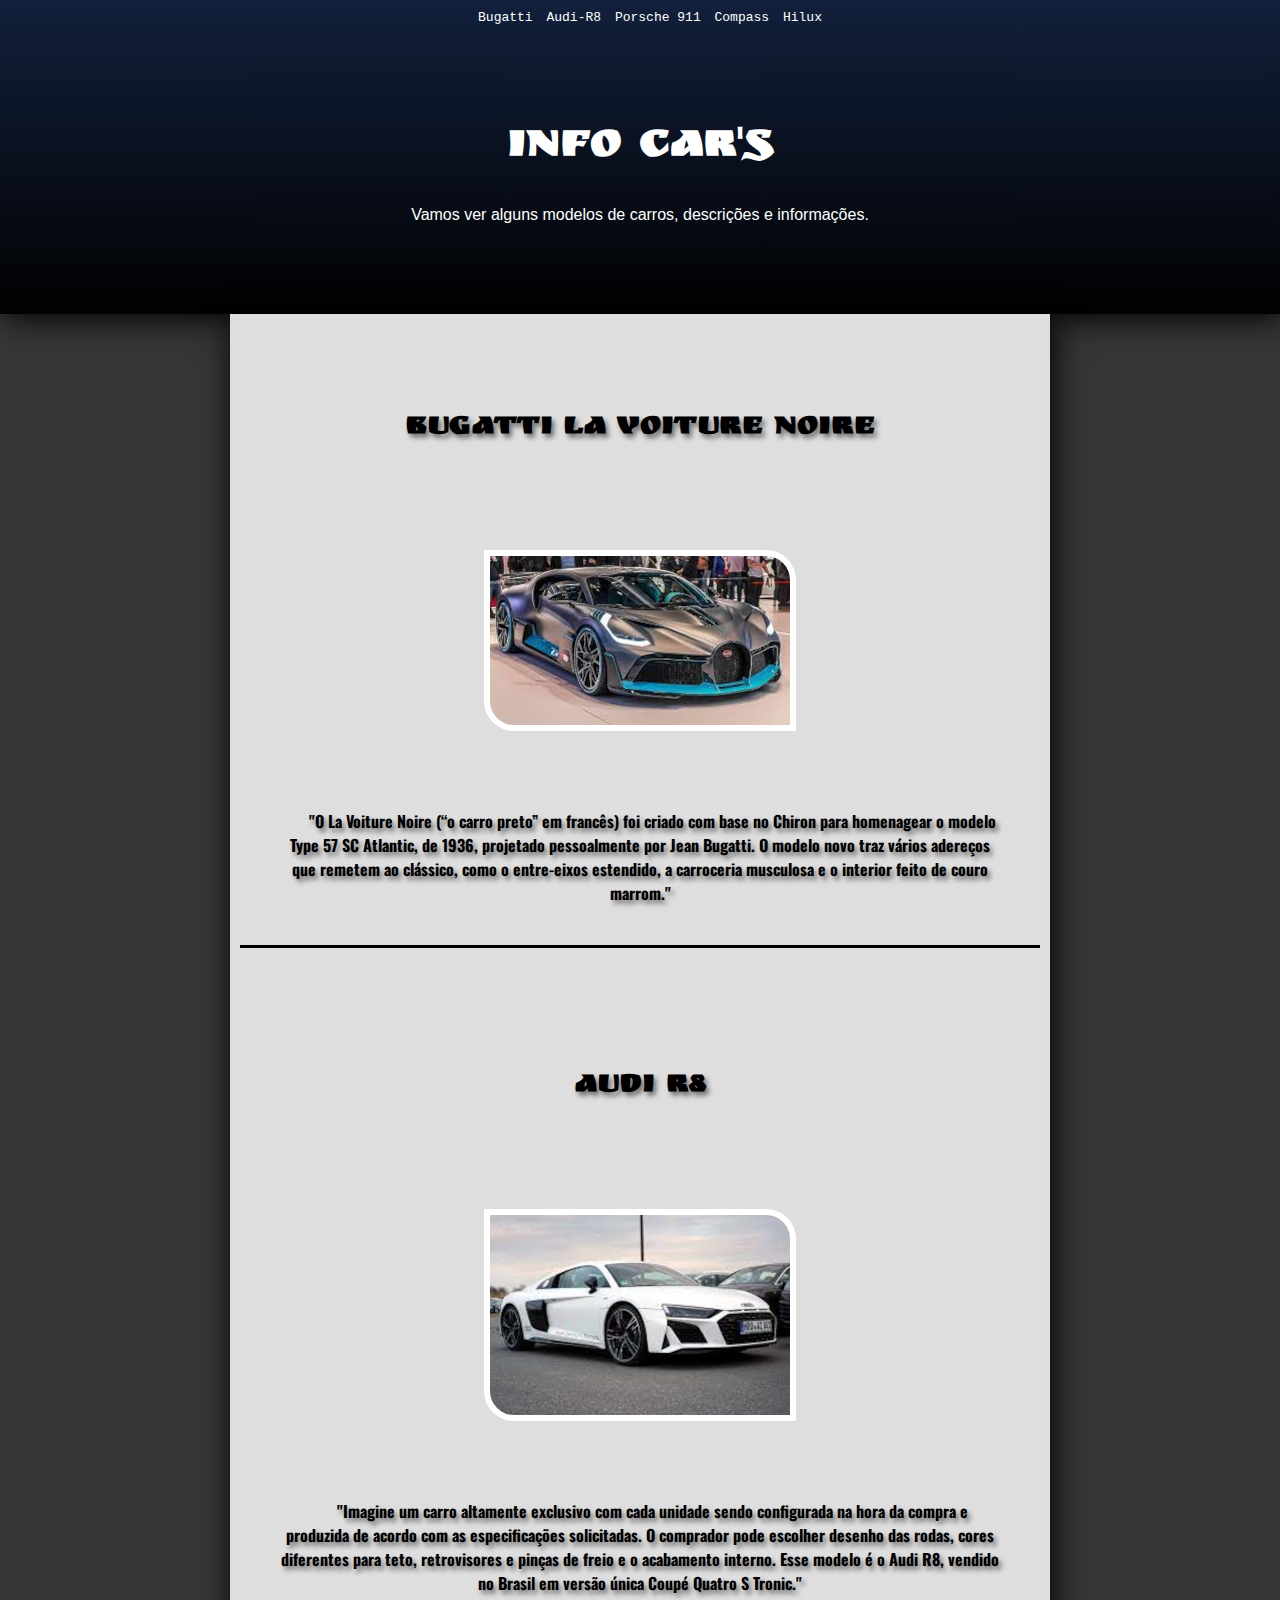
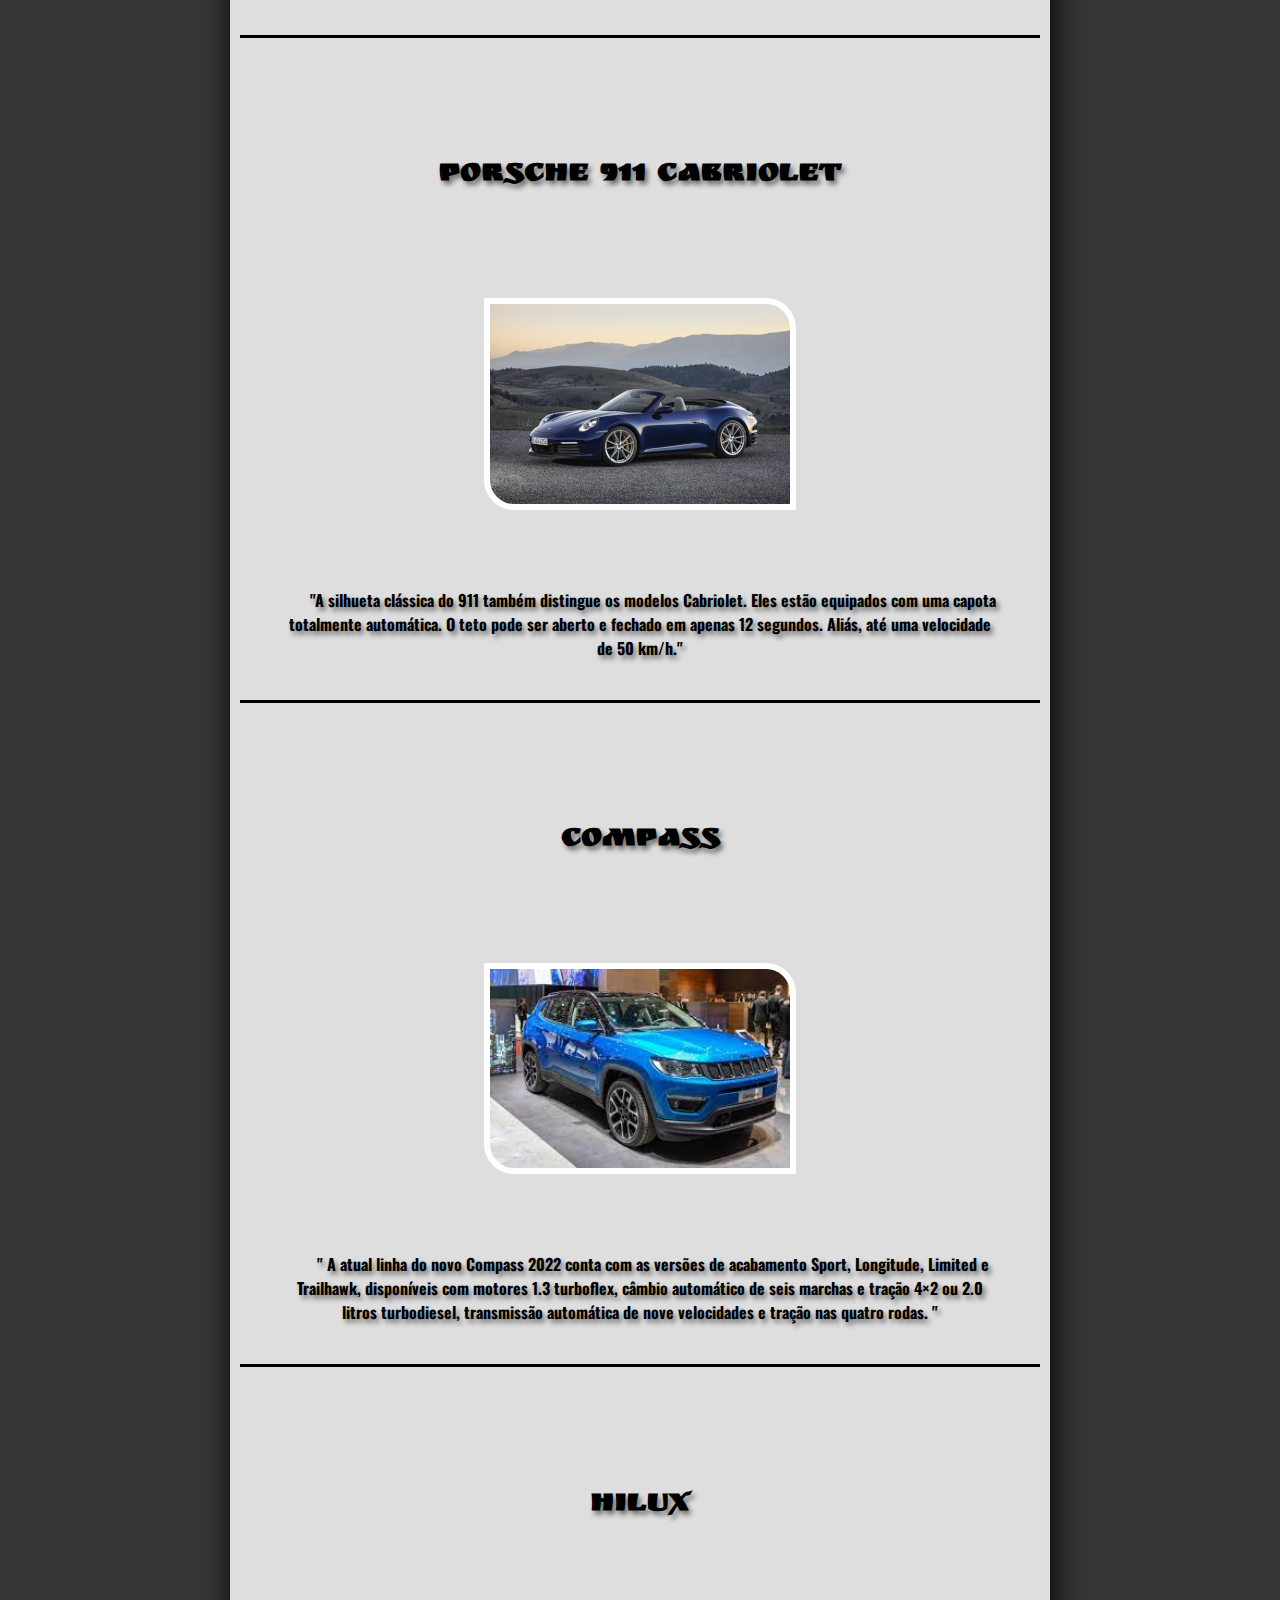
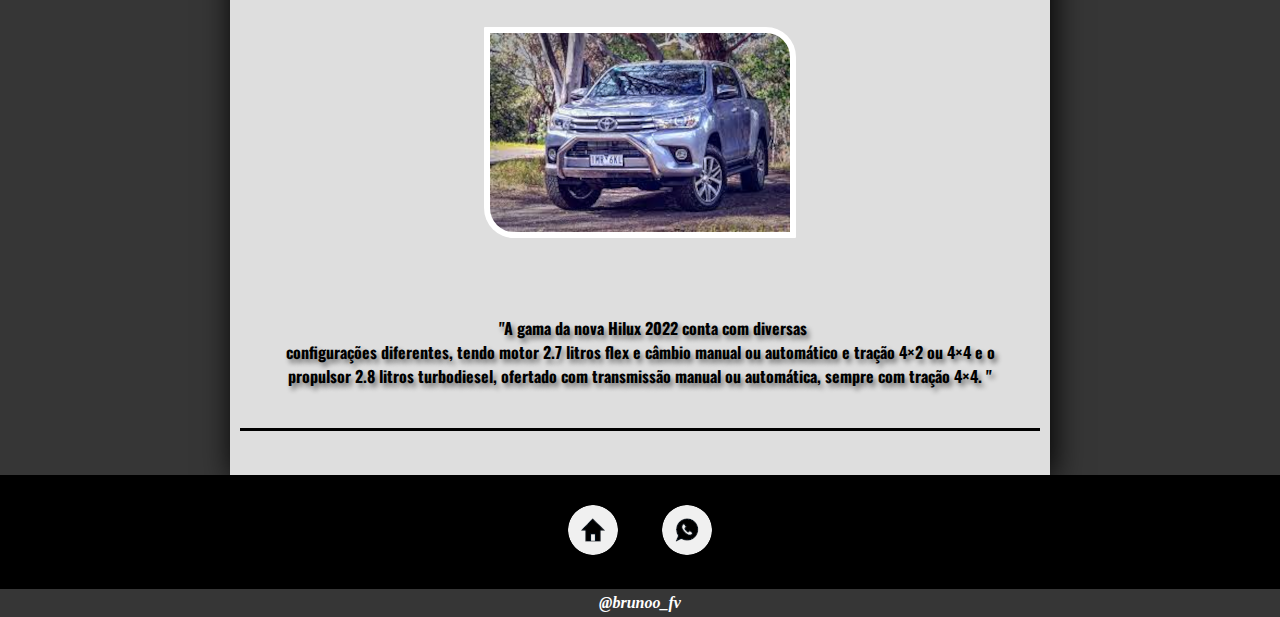
<file: index.html>
<!DOCTYPE html>
<html lang="pt-br">
<head>
    <meta charset="UTF-8">
    <meta http-equiv="X-UA-Compatible" content="IE=edge">
    <meta name="viewport" content="width=device-width, initial-scale=1.0">
    <link rel="shortcut icon" href="imagens/icone.png" type="image/x-icon">
    <link rel="stylesheet" href="estilocars.css">
    <title>Info Car's</title>
</head>
<body> <!--Cabeçalho-->
        
        <span>
            <nav>               
                <a href="#bugatti">Bugatti</a>
                <a href="#audi">Audi-R8</a>
                <a href="#porsche">Porsche 911</a>
                <a href="#compass">Compass</a>
                <a href="#hilux">Hilux</a>
            </nav>
        </span>
    <header>
        <h1>Info Car's</h1>
        <p>Vamos ver alguns modelos de carros, descrições e informações.</p>
        
        
    </header>
    <main>
        <!--Bugatti-->
        <section>
            <a href="bugatti.html" target="_blank" rel="external">
                <h2 id="bugatti">Bugatti La Voiture Noire</h2></a>
                <br>
                <div>
                    <a href="bugatti.html" target="_blank" rel="external"><img src="imagens/bugatti.png" alt="bugatti"></a>
                </div>
            <br>
                <p>"O La Voiture Noire (“o carro preto” em francês)
            foi criado com base no Chiron para homenagear
            o modelo  Type 57 SC Atlantic, de 1936, projetado
            pessoalmente por Jean Bugatti. O  modelo novo traz vários adereços que  remetem
            ao clássico, como o entre-eixos estendido, a  carroceria
            musculosa e o interior feito de couro marrom."</p>
        </section>
<br>    
        <!--Audi-->
                    
                    
                        <section>
                            <a href="audi.html" target="_blank" rel="external">
                                <h2 id="audi">Audi R8</h2>
                            </a>
                            
                                                <br>
                                                <div><a href="audi.html" target="_blank" rel="external"><img src="imagens/audi-r8.png" alt="audi"></a></div>
                                                <br>
                                                <p>"Imagine um carro altamente exclusivo com cada
                            unidade sendo configurada na hora da compra e
                            produzida de acordo com as especificações solicitadas.
                            O comprador pode escolher desenho das rodas, cores
                            diferentes para teto, retrovisores e pinças de freio
                            e o acabamento interno. Esse modelo é o Audi R8, vendido  no Brasil em versão única Coupé Quatro S Tronic."</p>
                        </section>
                <br>
                    <!--Porsche-->
                <section>
                    <a href="porsche.html" target="_blank" rel="external">
                        <h2 id="porsche">Porsche 911 Cabriolet</h2>
                    </a>
                    <br>
                    <div>
                        <a href="porsche.html" target="_blank" rel="external"><img src="imagens/porsche.jpg" alt="porsche"></a>
                    </div>
                    <br>
                    <p>"A silhueta clássica do 911 também distingue os
                        modelos Cabriolet. Eles estão equipados com uma
                        capota totalmente automática. O teto pode ser
                        aberto e fechado em apenas 12 segundos.
                        Aliás, até uma velocidade de 50 km/h."</p>
                </section>
                    <br>
                         <!--Compass-->

                        <section>
                            <a href="compass.html" target="_blank" rel="external">
                                <h2 id="compass">Compass</h2>
                            </a>
                            <br>
                            <div>
                                <a href="compass.html" target="_blank" rel="external"><img src="imagens/compass.png" alt="compass"></a>
                            </div>
                            <br>
                            <p>" A atual linha do novo Compass 2022 conta com
                                as versões de acabamento Sport, Longitude, Limited
                                e Trailhawk, disponíveis com motores 1.3 turboflex, câmbio
                                automático de seis marchas e tração 4×2 ou
                                2.0 litros turbodiesel, transmissão automática
                                de nove velocidades e tração nas quatro rodas. "</p>
                            <br>
                            <!--Hilux-->
                            <a href="hilux.html" target="_blank" rel="external">
                                <h2 id="hilux">Hilux</h2>
                            </a>
                            <br>
                            <div>
                                <a href="hilux.html" target="_blank" rel="external"><img src="imagens/hilux.png" alt="hilux"></a>
                            </div>
                            <br>
                            <p>"A gama da nova Hilux 2022 conta com diversas <br>
                                configurações diferentes, tendo motor 2.7 litros
                                flex e câmbio manual ou automático e tração 4×2
                                ou 4×4 e o propulsor 2.8 litros turbodiesel, ofertado
                                com transmissão manual ou automática, sempre
                                com tração 4×4. "</p>
                        </section>
                            <br>
                        </main>
                    <!--Rodape-->
    <footer>
        <nav>
                <a href="index.html"><img src="imagens/inicio.png" alt="home" class="cor3">
            </a>           
                    
                <a href="https://api.whatsapp.com/send?phone=5588997657794" target="_blank" rel="external"><img src="imagens/zap.png" alt="contato" class="cor5">
            </a>
        </nav>
    </footer>
            <span>
                <p>
                     <a href="https://brunoofv.github.io/bruno/" target="_blank" rel="external"><strong><em>@brunoo_fv</em></strong>
                    </a>
                </p>
            </span>
    <!--Fim-->
</body>
</html>
</file>
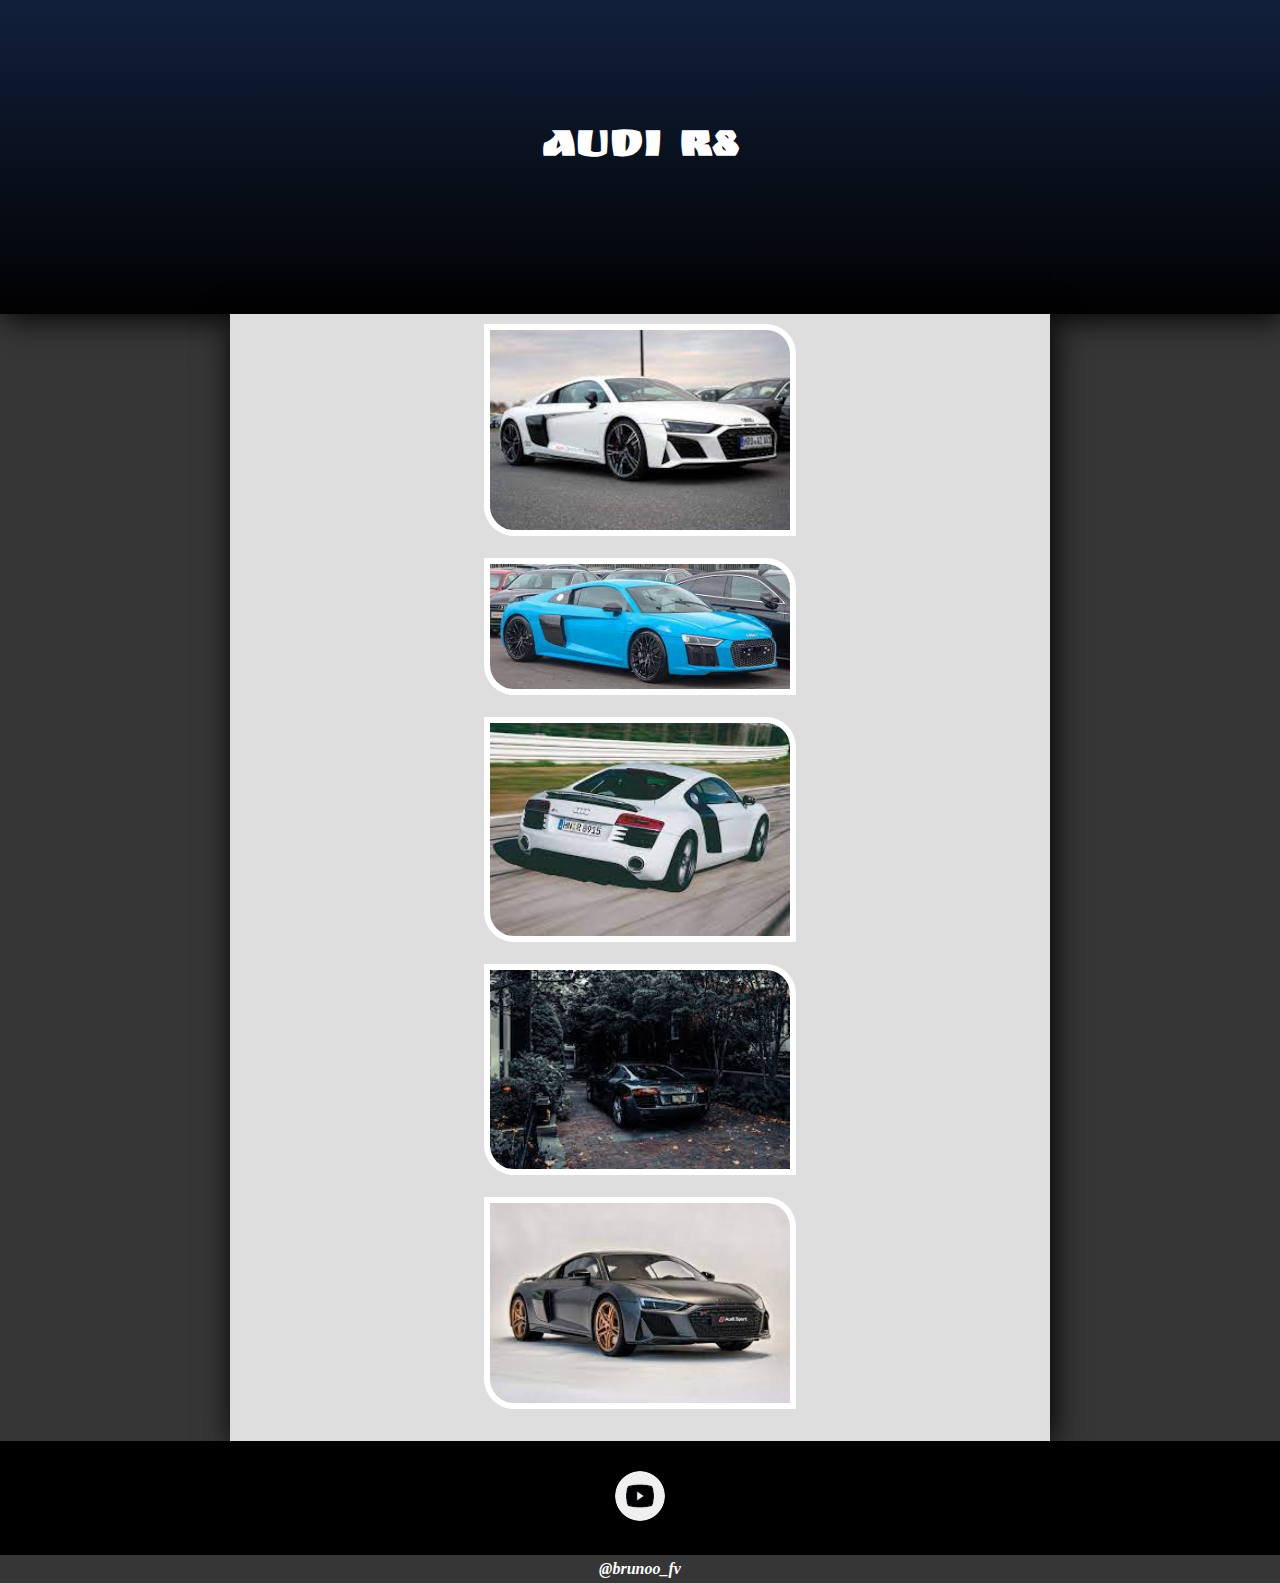
<file: audi.html>
<!DOCTYPE html>
<html lang="pt-br">
<head>
    <meta charset="UTF-8">
    <meta http-equiv="X-UA-Compatible" content="IE=edge">
    <meta name="viewport" content="width=device-width, initial-scale=1.0">
    <title>Audi R8</title>
    <link rel="shortcut icon" href="imagens/icone.png" type="image/x-icon">
    <link rel="stylesheet" href="estilocars.css">
</head>
<body>
    <header>
        <h1>Audi R8</h1>
        <br>
    </header>
    <main>
        <section>
            <div>
                <img src="imagens/audi-r8.png" alt="audi">
            </div>
            <br>
            <div>
                <img src="imagens/audi/audi.png" alt="audi">
            </div>
            <br>
            <div>
                <img src="imagens/audi/audi2.png" alt="audi">
            </div>
            <br>
            <div>
                <img src="imagens/audi/audi3.png" alt="audi">
            </div>
            <br>
            <div>
                <img src="imagens/audi/audi4.png" alt="audi">
            </div>
            <br>
        </section>
    </main>
    <footer>
        <nav>
            <a href="https://www.youtube.com/watch?v=u_wB9JiIGy4" target="_blank" rel="external"><img src="imagens/youtube.png" alt="youtube" class="cor3"></a>
        </nav>
    </footer>
    <span>
        <p>
             <a href="https://brunoofv.github.io/bruno/" target="_blank" rel="external"><strong><em>@brunoo_fv</em></strong>
            </a>
        </p>
    </span>

</body>
</html>
</file>
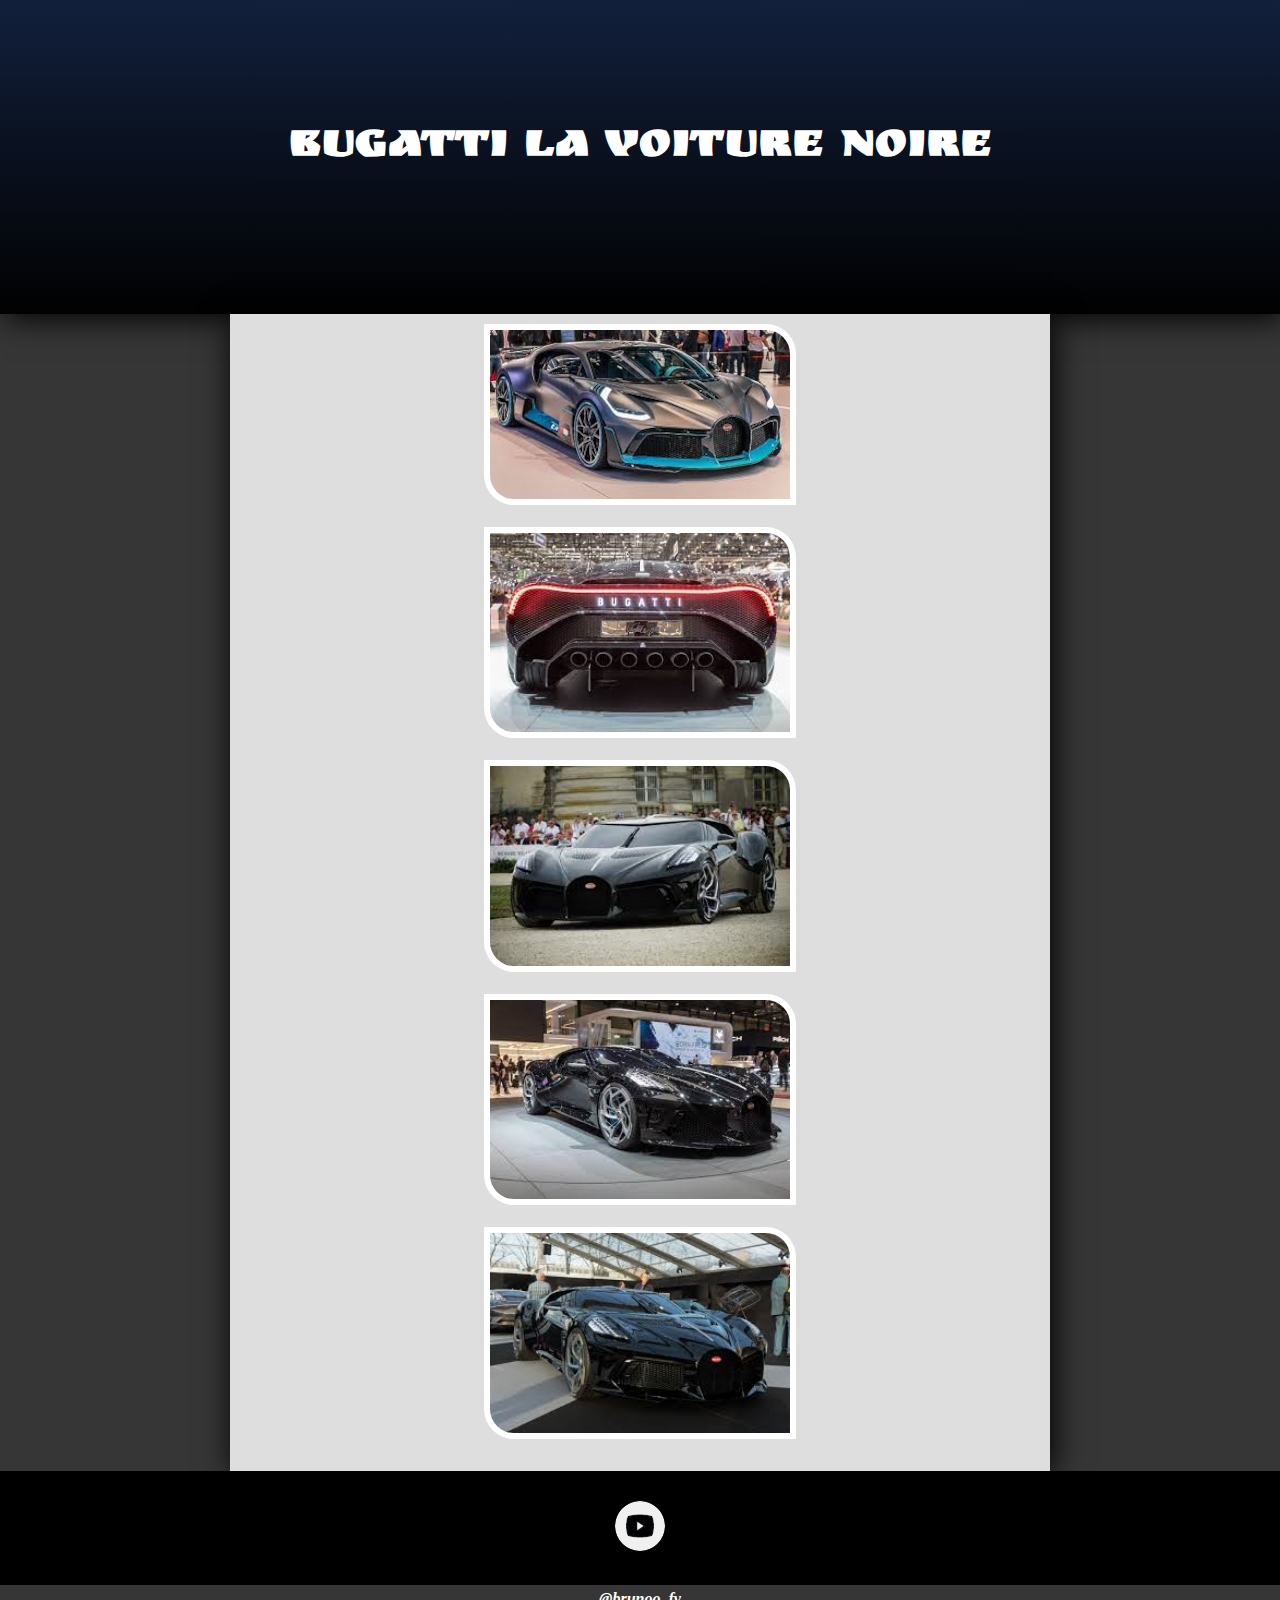
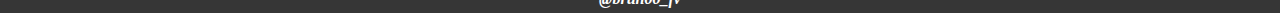
<file: bugatti.html>
<!DOCTYPE html>
<html lang="pt-br">
<head>
    <meta charset="UTF-8">
    <meta http-equiv="X-UA-Compatible" content="IE=edge">
    <meta name="viewport" content="width=device-width, initial-scale=1.0">
    <title>Bugatti La Voiture Noire</title>
    <link rel="shortcut icon" href="imagens/icone.png" type="image/x-icon">
    <link rel="stylesheet" href="estilocars.css">
</head>
<body>
    <header>
    <h1>Bugatti La Voiture Noire</h1>
    <br>
    </header>
    <main>       
            <section>
                <div><img src="imagens/bugatti.png" alt="bugatti"></div>
                <br>
                <div>
                    <img src="imagens/bugatti/bugatti.png" alt="bugatti">
                </div>
                <br>
                <div>
                    <img src="imagens/bugatti/bugatti2.png" alt="bugatti">
                </div>
                <br>
                <div>
                    <img src="imagens/bugatti/bugatti3.png" alt="bugatti">
                </div>
                <br>
                <div>
                    <img src="imagens/bugatti/bugatti4.png" alt="bugatti">
                </div>
                <br>
            </section>
            </main>
    
            <footer>
                <nav>
                    <a href="https://www.youtube.com/watch?v=I2V2gKO6eiE" target="_blank" rel="external"><img src="imagens/youtube.png" alt="youtube"class="cor3"></a></nav>
            </footer>
            <span>
                <p>
                     <a href="https://brunoofv.github.io/bruno/" target="_blank" rel="external"><strong><em>@brunoo_fv</em></strong>
                    </a>
                </p>
            </span>
</body>
</html>
</file>
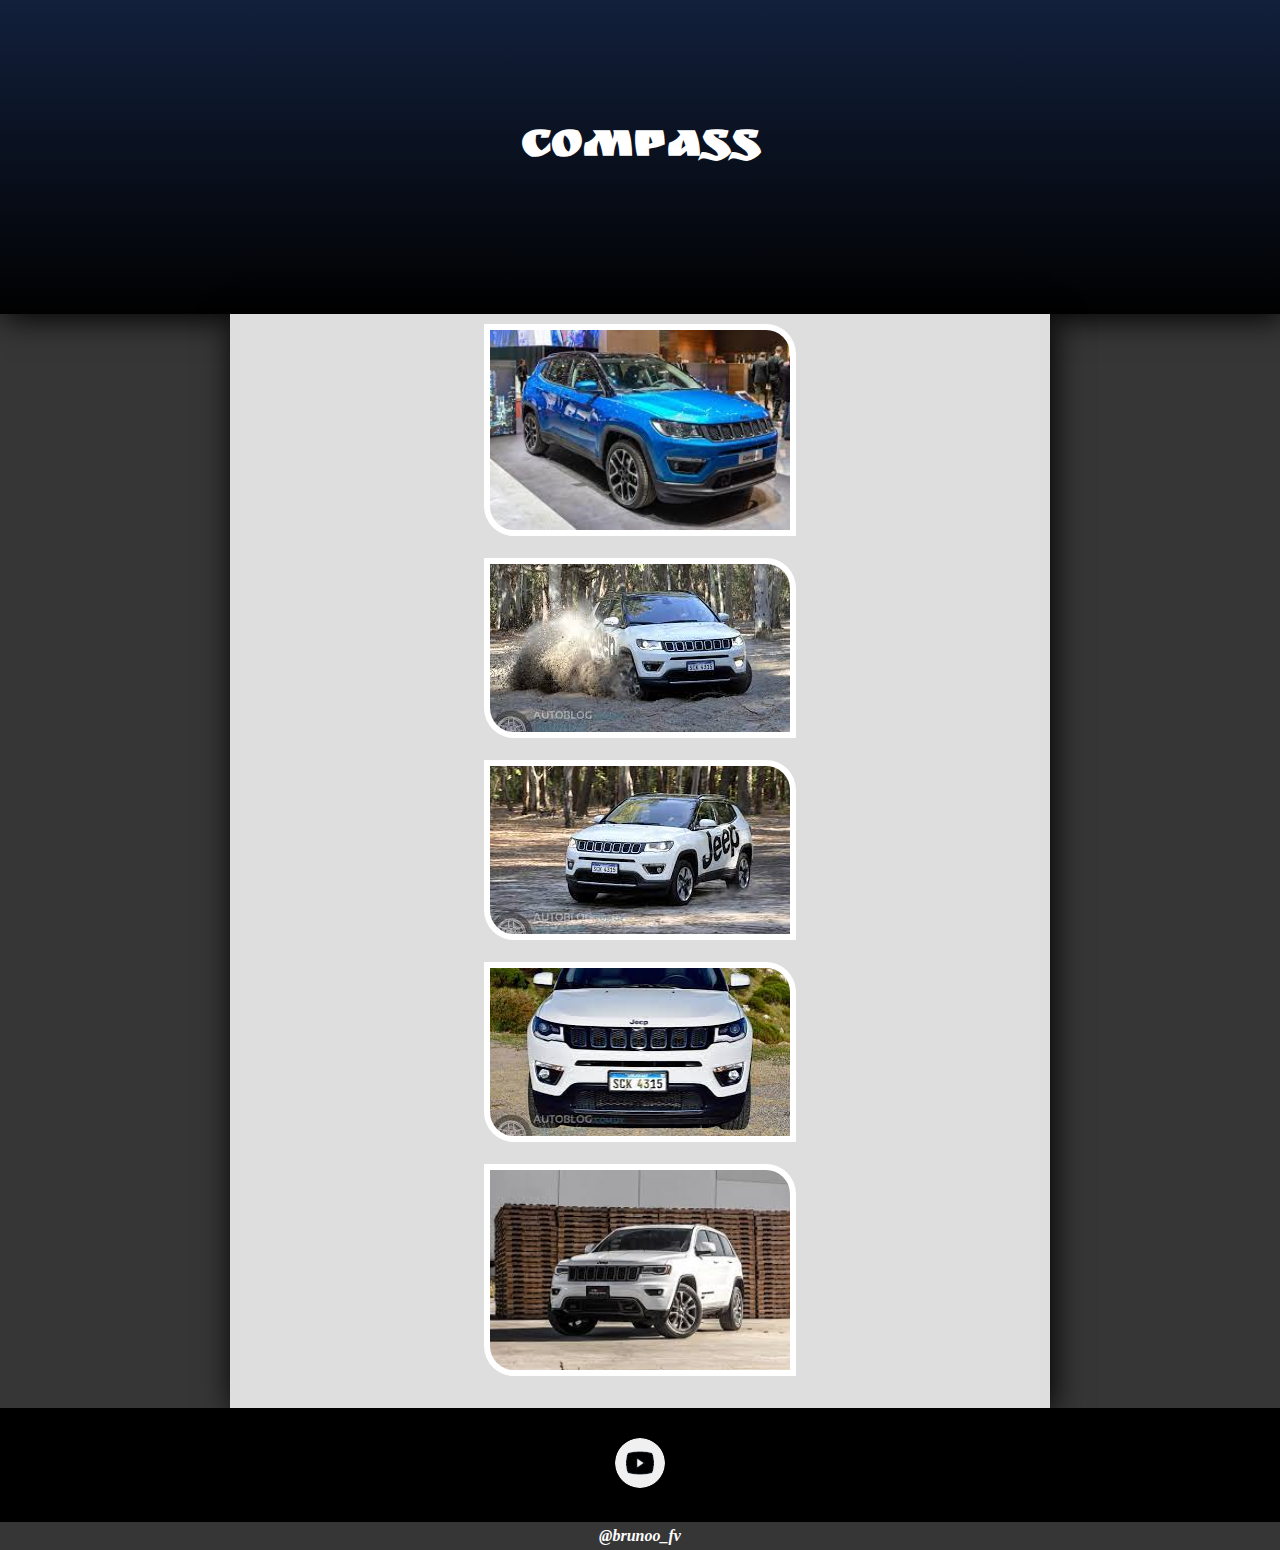
<file: compass.html>
<!DOCTYPE html>
<html lang="pt-br">
<head>
    <meta charset="UTF-8">
    <meta http-equiv="X-UA-Compatible" content="IE=edge">
    <meta name="viewport" content="width=device-width, initial-scale=1.0">
    <title>Compass</title>
    <link rel="stylesheet" href="estilocars.css">
    <link rel="shortcut icon" href="imagens/icone.png" type="image/x-icon">
</head>
<body>
    <header>
        <h1>Compass</h1>
        <br>
    </header>
    <main>
        <section>
            <div>
                <img src="imagens/compass.png" alt="compass">
            </div>
            <br>
            <div>
                <img src="imagens/compass/compass.png" alt="compass">
            </div>
            <br>
            <div>
                <img src="imagens/compass/compass2.png" alt="compass">
            </div>
            <br>
            <div>
                <img src="imagens/compass/compass3.png" alt="compass">
            </div>
            <br>
            <div>
                <img src="imagens/compass/compass4.png" alt="compass">
            </div>
            <br>
        </section>
    </main>
    <footer>
        <nav>
            <a href="https://www.youtube.com/watch?v=TSVjPobYpZQ" target="_blank" rel="external"><img src="imagens/youtube.png" alt="youtube" class="cor3"></a>
        </nav>
    </footer>
    <span>
        <p>
             <a href="https://brunoofv.github.io/bruno/" target="_blank" rel="external"><strong><em>@brunoo_fv</em></strong>
            </a>
        </p>
    </span>
</body>
</html>
</file>
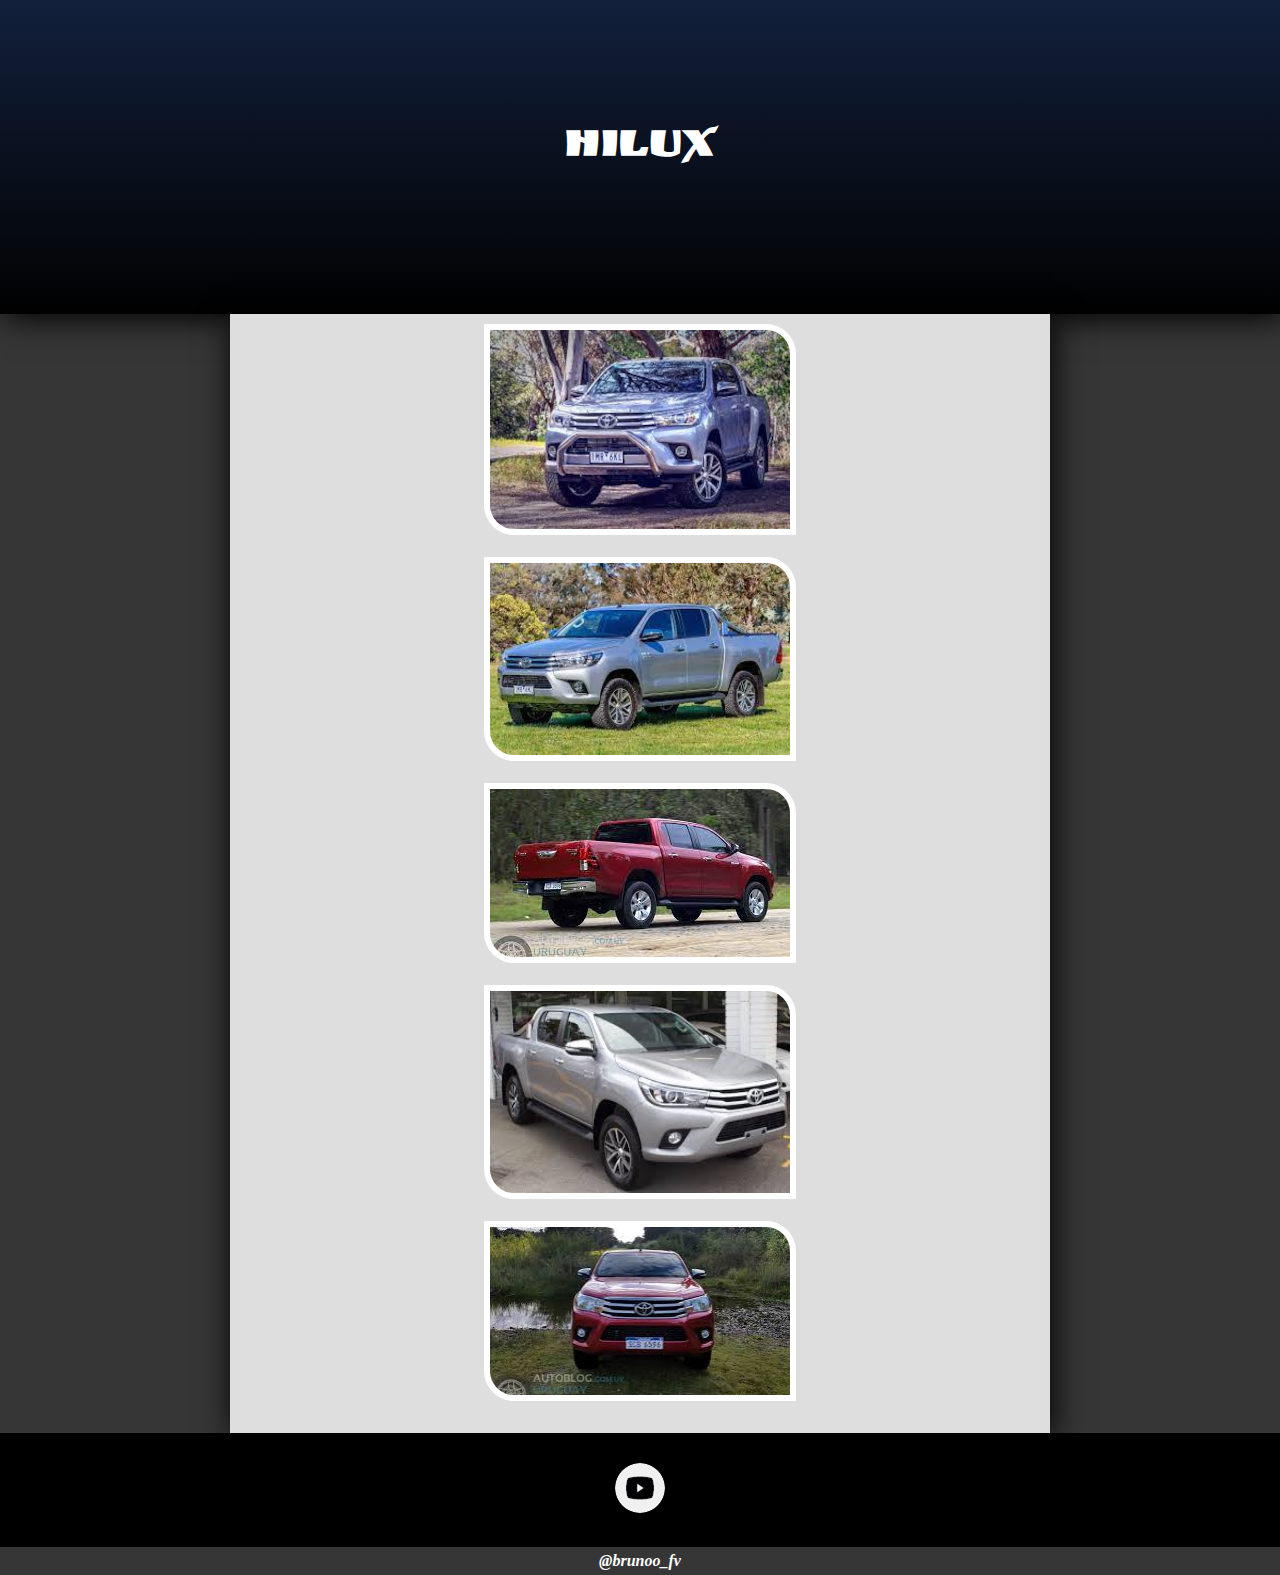
<file: hilux.html>
<!DOCTYPE html>
<html lang="pt-br">
<head>
    <meta charset="UTF-8">
    <meta http-equiv="X-UA-Compatible" content="IE=edge">
    <meta name="viewport" content="width=device-width, initial-scale=1.0">
    <title>Hilux</title>
    <link rel="stylesheet" href="estilocars.css">
    <link rel="shortcut icon" href="imagens/icone.png" type="image/x-icon">
</head>
<body>
    <header>
        <h1>Hilux</h1>
        <br>
    </header>
    <main>
        <section>
            <div>
                <img src="imagens/hilux.png" alt="hilux">
            </div>
            <br>
            <div>
                <img src="imagens/hilux/hilux.png" alt="hilux">
            </div>
            <br>
            <div>
                <img src="imagens/hilux/hilux2.png" alt="hilux">
            </div>
            <br>
            <div>
                <img src="imagens/hilux/hilux3.png" alt="hilux">
            </div>
            <br>
            <div>
                <img src="imagens/hilux/hilux4.png" alt="hilux">
            </div>
            <br>
        </section>
    </main>
    <footer>
        <nav>
            <a href="https://www.youtube.com/watch?v=Nw4tnMz6shg" target="_blank" rel="external"><img src="imagens/youtube.png" alt="youtube" class="cor3"></a>
        </nav>
    </footer>
    <span>
        <p>
             <a href="https://brunoofv.github.io/bruno/" target="_blank" rel="external"><strong><em>@brunoo_fv</em></strong>
            </a>
        </p>
    </span>
</body>
</html>
</file>
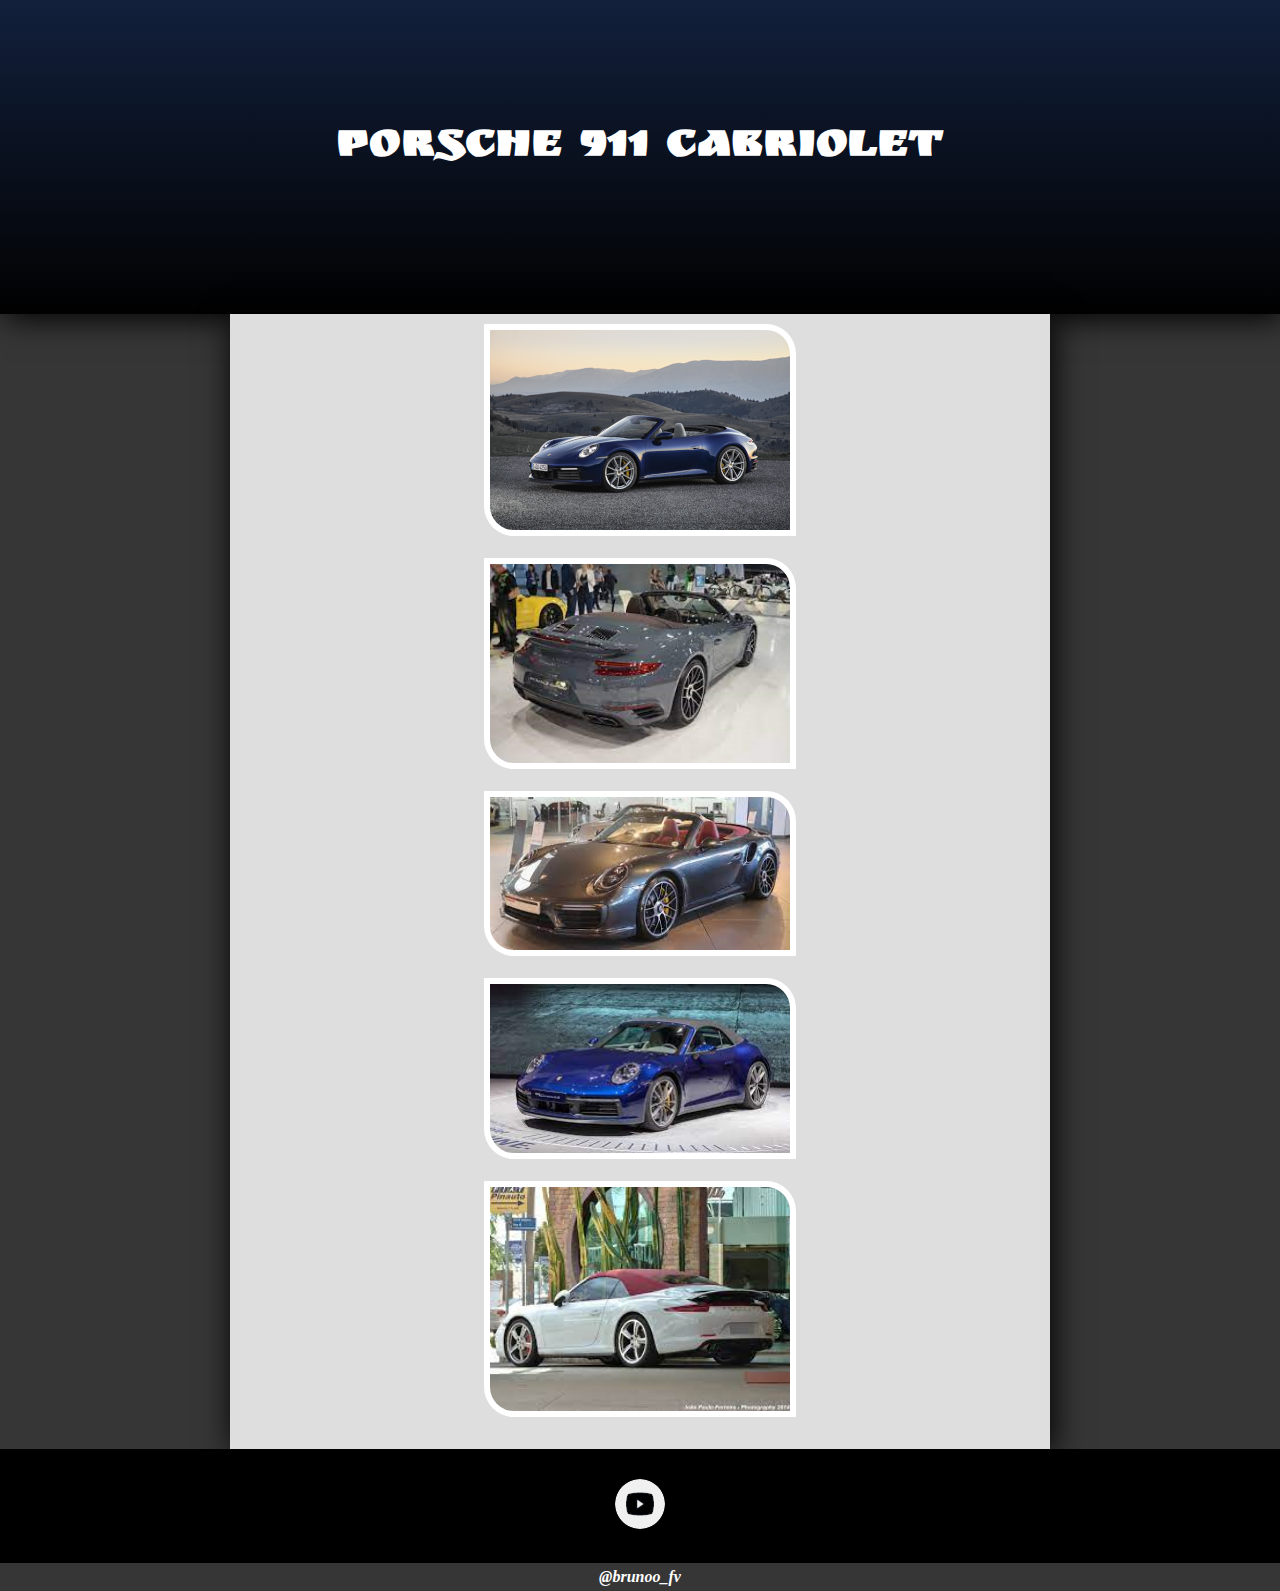
<file: porsche.html>
<!DOCTYPE html>
<html lang="pt-br">
<head>
    <meta charset="UTF-8">
    <meta http-equiv="X-UA-Compatible" content="IE=edge">
    <meta name="viewport" content="width=device-width, initial-scale=1.0">
    <title>Porsche 911 Cabriolet</title>
    <link rel="stylesheet" href="estilocars.css">
    <link rel="shortcut icon" href="imagens/icone.png" type="image/x-icon">
</head>
<body>
    <header>
        <h1>Porsche 911 Cabriolet</h1>
        <br>
    </header>
    <main>
        <section>
            <div>
                <img src="imagens/porsche.jpg" alt="porsche">
            </div>
            <br>
            <div>
                <img src="imagens/porsche/porsche.png" alt="porsche">
            </div>
            <br>
            <div>
                <img src="imagens/porsche/porsche2.png" alt="porsche">
            </div>
            <br>
            <div>
                <img src="imagens/porsche/porsche3.png" alt="porsche">
            </div>
            <br>
            <div>
                <img src="imagens/porsche/porsche4.png" alt="porsche">
            </div>
            <br>
        </section>
    </main>
    <footer>
        <nav>
            <a href="https://www.youtube.com/watch?v=JukdZ4A4AKM" target="_blank" rel="external"><img src="imagens/youtube.png" alt="youtube" class="cor3"></a>
        </nav>
    </footer>
    <span>
        <p>
             <a href="https://brunoofv.github.io/bruno/" target="_blank" rel="external"><strong><em>@brunoo_fv</em></strong>
            </a>
        </p>
    </span>
</body>
</html>
</file>
<file: estilocars.css>
@charset "UTF-8";

@import url('https://fonts.googleapis.com/css2?family=Ruslan+Display&display=swap');

@import url('https://fonts.googleapis.com/css2?family=Oswald:wght@200;300;400;500;600;700&family=Ruslan+Display&display=swap');


/*body*/

body {
    font-family: Arial, Helvetica, sans-serif;
    margin: 0px;
    background-color: #363636;
}

/*cabeçalho*/

header {
    padding-top: 90px;   
    padding-bottom: 90px;  
    background-image: linear-gradient(to bottom , #12203C , #010101);
    box-shadow: 4px 4px 30px black;

    min-width: 350px;
}

header > h1 { 
    font-size: 3em;
    color: white;
    font-family: 'Ruslan Display',cursive; 
    text-align: center; 
}

header > p {
    color: white;
    text-align: center;
    margin: 0px;
}

span > nav > a {  
    color: white;
    text-decoration: none;
    padding: 3px;
}

span > nav {   
    background-color: black;
    background-image: linear-gradient(to bottom , #12203C , #12203ce3);
    padding: 10px;
    width: 100%;
    font-family: monospace;
    font-weight: normal;
    text-align: center;

    position: fixed;
}

span > nav > a:hover {
    font-weight: bold;
    text-shadow: 1px 1px 5px;
    text-decoration: underline;
}

span > nav > a:active {
    color: #12203C;
}

/*conteudo*/

main {
    background-color: #DEDEDE;
    padding: 10px;
    margin: auto;
    box-shadow: 3px 3px 30px black ;
    text-shadow: 3px 4px 5px rgba(0, 0, 0, 0.493);

    max-width: 800px;
    min-width: 330px;
}

main > section > a > h2 {
    color: rgb(0, 0, 0);
    font-family: 'Ruslan Display', cursive;
    font-size: 2em;
    text-align: center;
    padding: 60px;  
}

main > section > a:hover {
    text-decoration: underline black;
}

main > section > a:hover {
    text-decoration: underline black;

}

main > section > h2 {
    color: rgb(0, 0, 0);
    font-family: 'Ruslan Display', cursive;
    font-size: 2em;
    text-align: center;
    padding: 5px;  
}

main > section > a {
    text-decoration: none;
}

main > section > div {
    text-align: center;
}

main > section > div > a > img {
    background-color: white;
    border-radius: 1px 30px;
    padding: 6px;
    width: 300px;
}

main > section > div > img {
    background-color: white;
    border-radius: 1px 30px;
    padding: 6px;
    width: 300px;
    text-align: center;
}

main > section > p {
    color: black;
    text-align: center;
    text-indent: 25px;
    font-weight: bold;
    font-family: 'Oswald', sans-serif;
    padding: 40px;
    border-bottom: solid;
}

/*rodape*/

footer {
    background-color: black;  
    padding-top: 10px; 
    padding-bottom: 10px;
    text-align: center;
    
    min-width: 350px;
}

footer > nav > a > img {   
    margin: 20px;      
    border-radius: 50px; 
}

footer > nav > a {
    text-decoration: none;
}

/*configuraçoes extras*/

img:hover {
    background-color: #7788998a;
}

.cor1:hover {
    background-color: rgb(0, 153, 153);
}

.cor2:hover {
    background-color: rgb(184, 89, 0);
}

.cor3:hover {
    background-color: red;
}

.cor4:hover {
    background-color: rgba(0, 128, 0, 0.404);
}

.cor5:hover {
    background-color: green;
}

span > p > a {
    text-decoration: none;
    color: rgb(255, 255, 255);
}

span > p > a:hover {
    text-decoration: underline;  
}

span > p > a:active {
    color: #363636;
}

span > p {
    font-family: 'Times New Roman', Times, serif;
    text-align: center;
    color: white;
    margin: 5px;
}
</file>
